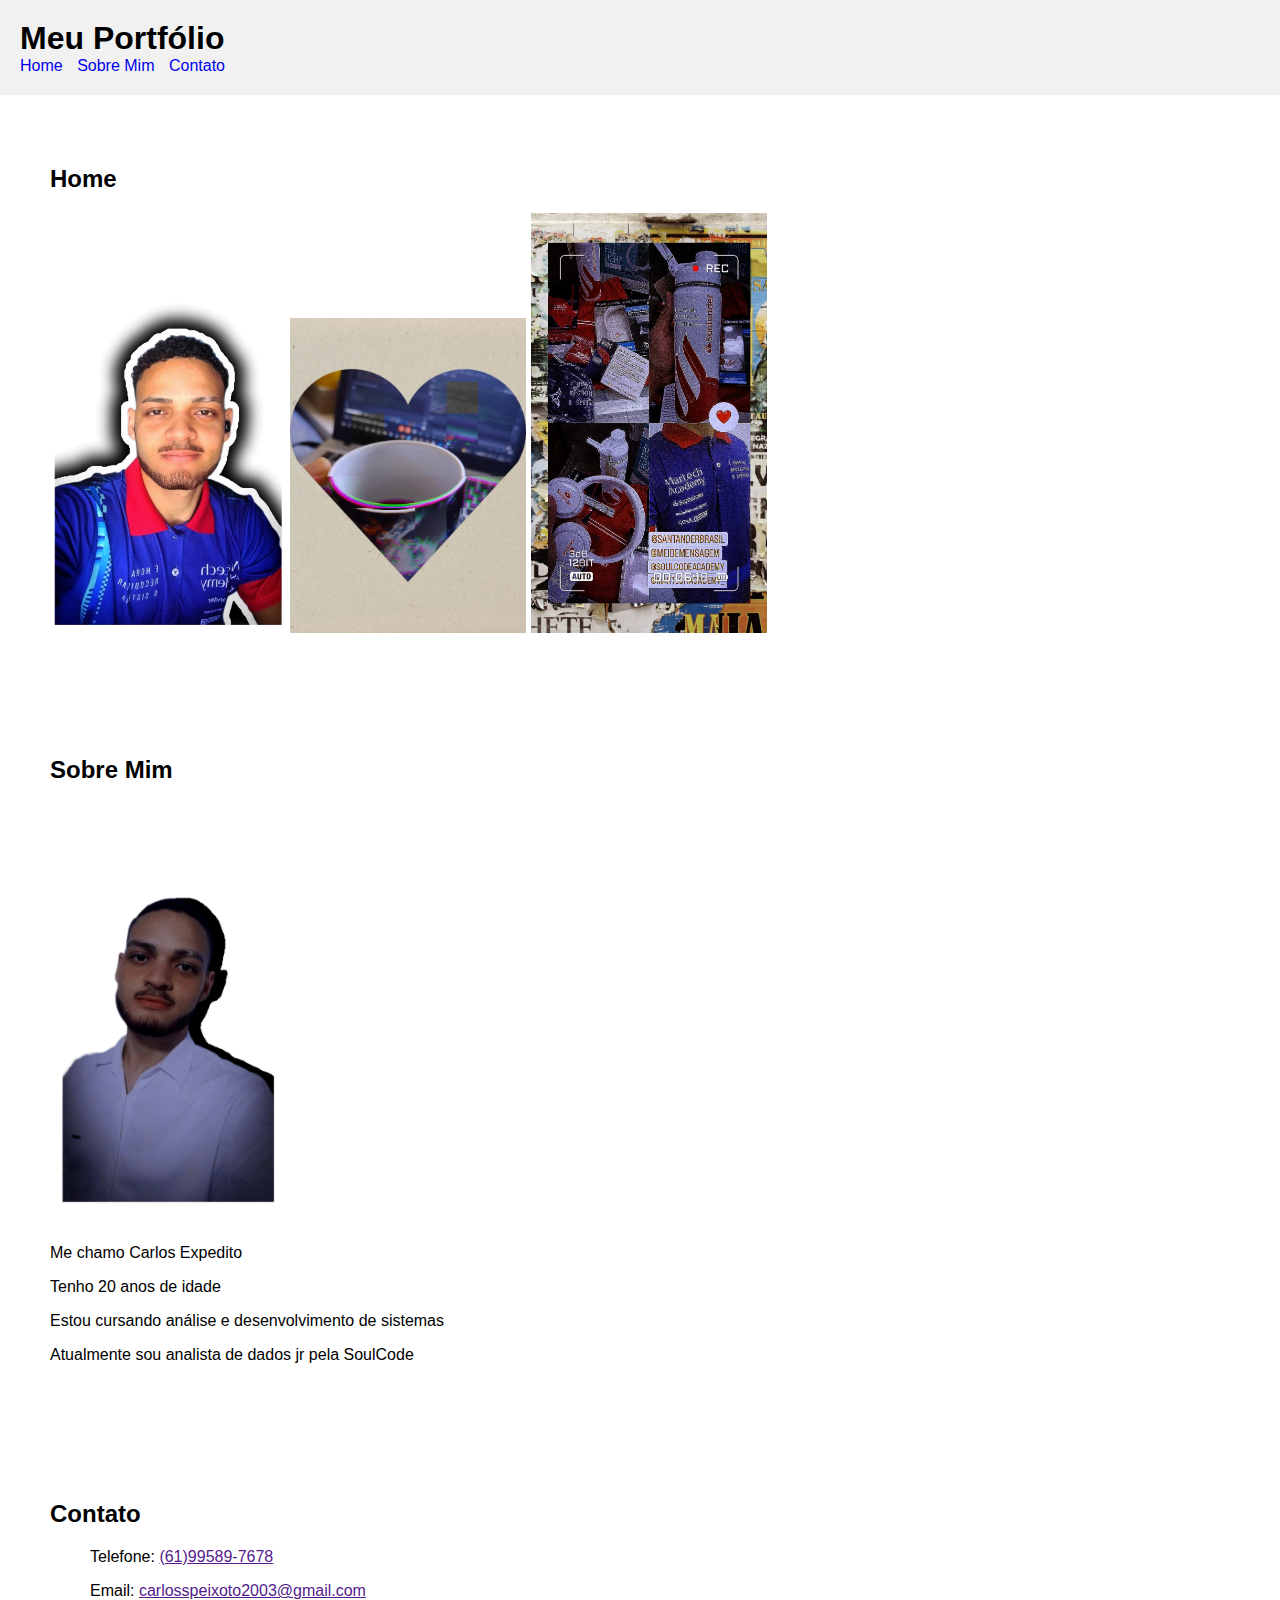
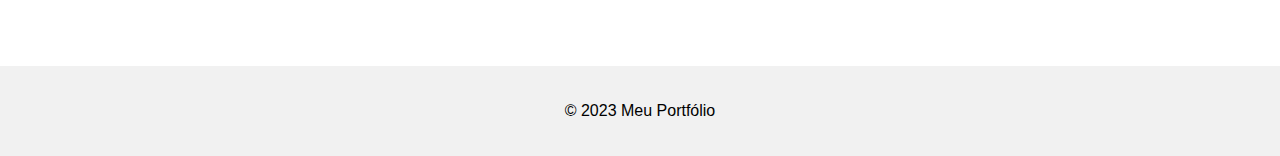
<file: index.html>
<!DOCTYPE html>
<html>
<head>
  <title>Meu Portfólio</title>
  <link rel="stylesheet" type="text/css" href="style.css">
</head>
<body>
  <header>
    <h1>Meu Portfólio</h1>
    <nav>
      <ul>
        <li><a href="#home">Home</a></li>
        <li><a href="#sobre">Sobre Mim</a></li>
        <li><a href="#contato">Contato</a></li>
      </ul>
    </nav>
  </header>

  <section id="home">
    <h2>Home</h2>
    <img style="width: 20%; border: 10px;" src="carlosedit.jpg">
    <img style="width: 20%; border: 10px;" src="cafeedit.jpg">
    <img style="width: 20%; border: 10px;" src="dadosedit.jpg">
    <!-- Conteúdo da seção Home -->
  </section>

  <section id="sobre">
    <h2>Sobre Mim
    </h2>
    <img style="width: 20%; border: 10px;" src="euedit.jpg">
    <p>Me chamo Carlos Expedito</p>
        <p>Tenho 20 anos de idade</p>
        <p>Estou cursando análise e desenvolvimento de sistemas</p>
        <p>Atualmente sou analista de dados jr pela SoulCode</p>
    <!-- Conteúdo da seção Sobre Mim -->
  </section>

  <section id="contato">
    <h2>Contato</h2>
    <p><ul>Telefone: <a href>(61)99589-7678</a></ul></p>
    <p><ul>Email: <a href>carlosspeixoto2003@gmail.com</a></ul></p>
    <!-- Conteúdo da seção Contato -->
  </section>

  <footer>
    <p>&copy; 2023 Meu Portfólio</p>
  </footer>

</body>
</html>
</file>
<file: style.css>
body {
    margin: 0;
    padding: 0;
    font-family: Arial, sans-serif;
  }
  
  header {
    background-color: #f1f1f1;
    padding: 20px;
  }
  
  header h1 {
    margin: 0;
  }
  
  nav ul {
    list-style-type: none;
    margin: 0;
    padding: 0;
  }
  
  nav ul li {
    display: inline;
    margin-right: 10px;
  }
  
  nav ul li a {
    text-decoration: none;
  }
  
  section {
    padding: 50px;
  }
  
  footer {
    background-color: #f1f1f1;
    padding: 20px;
    text-align: center;
  }
</file>
